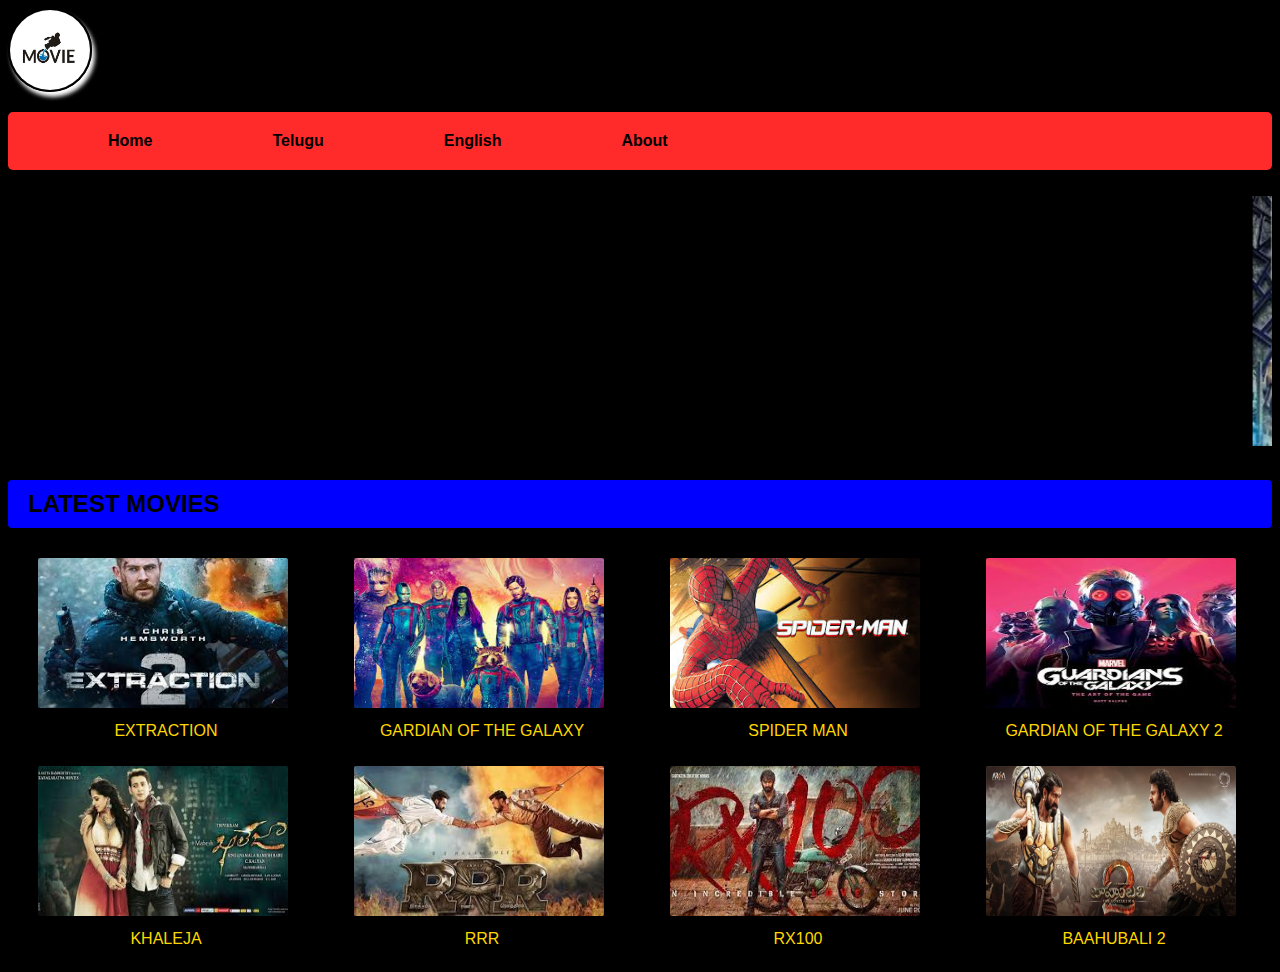
<file: index.html>
<!DOCTYPE html>
<html lang="en">
<head>
    <meta charset="UTF-8">
    <meta name="viewport" content="width=device-width, initial-scale=1.0">
    <title>EPIC/HOME</title>
    <link rel="stylesheet" href="css/style.css">
</head>
<body>
    <img class="logo" src="images2/MOVIE..jpg" alt="img" width="80px" height="80px">
    <div class="navbar">
        <ul>
            <li><a href="#">Home</a></li>
            <li><a href="#">Telugu</a></li>
            <li><a href="#">English</a></li>
            <li><a href="#">About</a></li>
        </ul>
    </div>
    <marquee class="advertisement">
        <a href="blackpanther.html"><img src="images2/panther.jfif" alt="img"></a>
        <a href="ironman2.html"><img src="images2/iranman.jfif" alt="img"></a>
        <a href="avengers end game.html"><img src="images2/end game.jfif" alt="img"></a>
    </marquee>
    <h2>
        LATEST MOVIES
    </h2>
    <div>
        <div class="container">
        <div>
            <a href="Exatraction2.html"><img src="images2/ex2.jfif" alt="img"></a>
            <p>EXTRACTION</p>
        </div>
        <div>
            <a href="GOG.html"><img src="images2/GOG.jfif" alt="img"></a>
            <p>GARDIAN OF THE GALAXY</p>
        </div>
        <div>
            <a href="spydy.html"><img src="images2/spydy.jfif" alt="img"></a>
            <p>SPIDER MAN</p>
        </div>
        <div>
            <a href="GOG2.html"><img src="images2/GOG2.jfif" alt="img"></a>
            <p>GARDIAN OF THE GALAXY 2</p>
        </div>
        <div>
            <a href="khaleja.html"><img src="images2/khaleja.jfif" alt="img"></a>
            <p>KHALEJA</p>
        </div>
        <div>
            <a href="rrr.html"><img src="images2/RRR.jfif" alt="img"></a>
            <p>RRR</p>
        </div>
        <div>
            <a href="rx100.html"><img src="images2/rx100.jfif" alt="img"></a>
            <p>RX100</p>
        </div>
        <div>
            <a href="bahubali2.html"><img src="images2/bahubali2.jpg" alt="img"></a>
            <p>BAAHUBALI 2</p>
        </div>
        </div>

    </div>
</body>
</html>
</file>
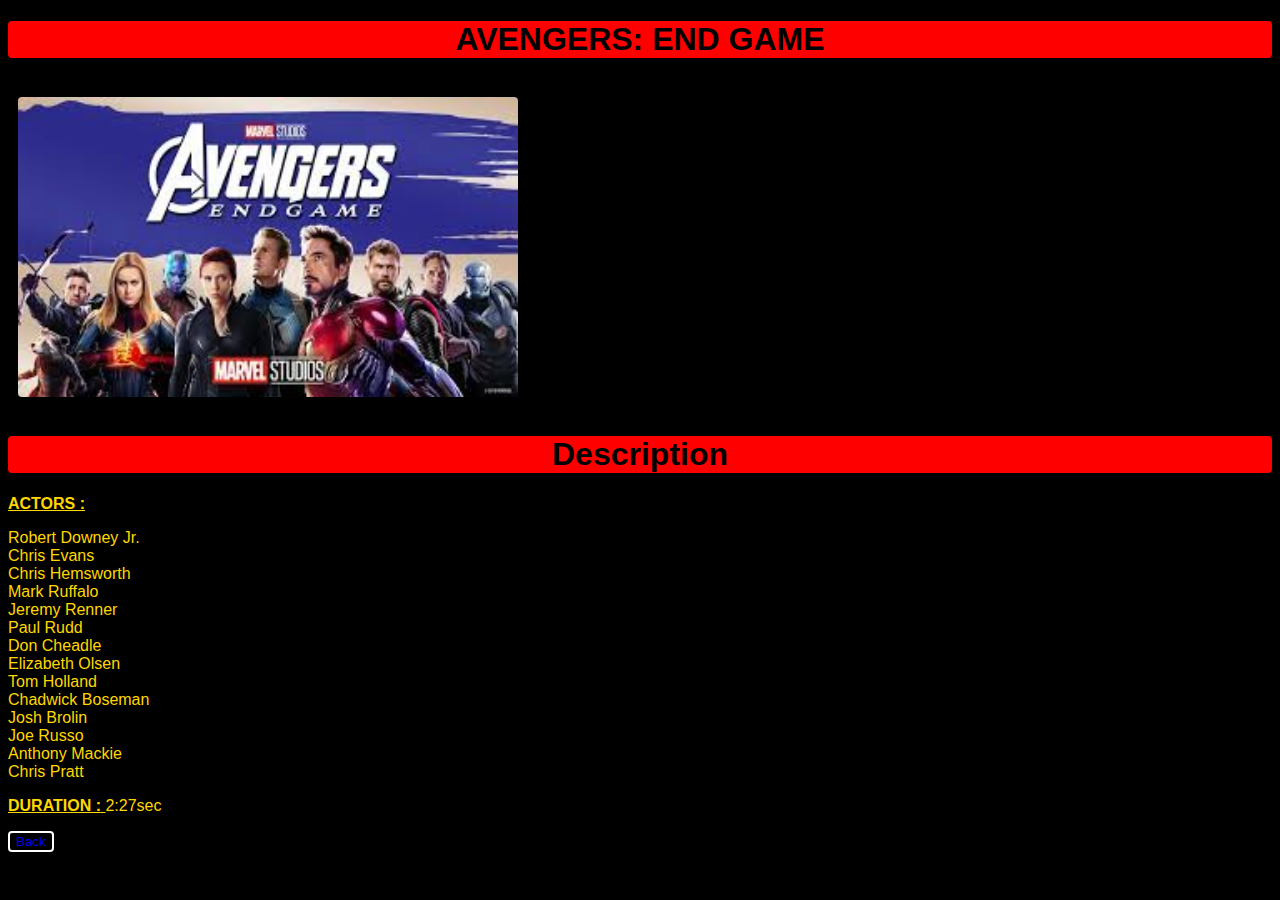
<file: avengers end game.html>
<!DOCTYPE html>
<html lang="en">
<head>
    <meta charset="UTF-8">
    <meta name="viewport" content="width=device-width, initial-scale=1.0">
    <title>avengers end game</title>
    <link rel="stylesheet" href="css/movie list.css">
</head>
<body>
    <div>
        <h1>AVENGERS: END GAME</h1>
        <div class="movi">
            <img src="images2/end game.jfif" alt="img">
            
            <iframe width="560" height="315" src="https://www.youtube.com/embed/TcMBFSGVi1c?si=Hj4QP_laXIVePVvQ" title="YouTube video player" frameborder="0" allow="accelerometer; autoplay; clipboard-write; encrypted-media; gyroscope; picture-in-picture; web-share" allowfullscreen></iframe>
        </div>
        <h1>Description</h1>
        <p><b>ACTORS :</b></p>
         <p>Robert Downey Jr. <br>
Chris Evans <br>
Chris Hemsworth <br>

Mark Ruffalo <br>
Jeremy Renner <br>

Paul Rudd <br>
Don Cheadle <br>

Elizabeth Olsen <br> 
Tom Holland <br>

Chadwick Boseman <br>
Josh Brolin <br>

Joe Russo <br>
Anthony Mackie <br>
Chris Pratt <br></p>
        <p><b>DURATION : </b>2:27sec</p>
        <button><a href="index.html">Back</a></button>
    </div>
</body>
</html>
</file>
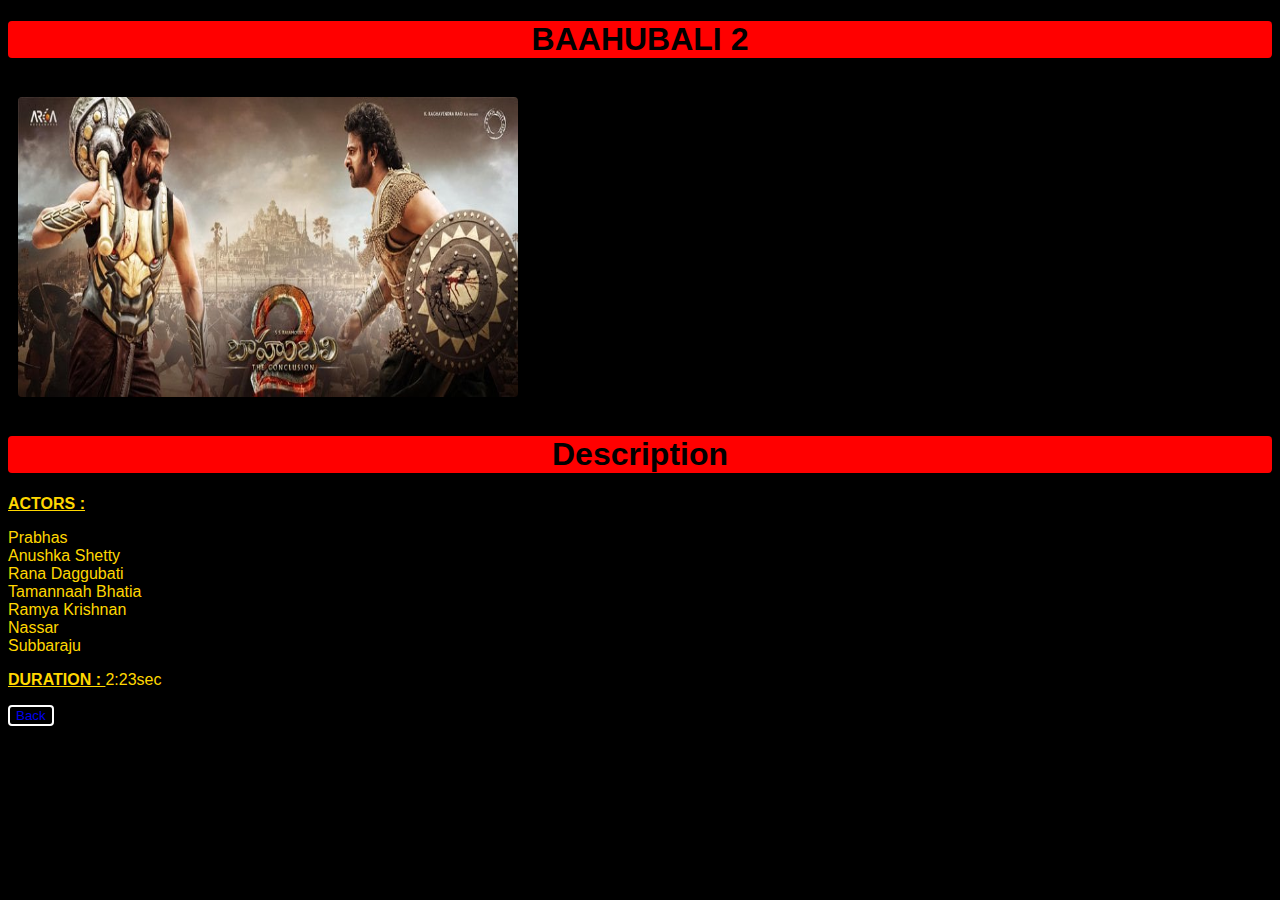
<file: bahubali2.html>
<!DOCTYPE html>
<html lang="en">
<head>
    <meta charset="UTF-8">
    <meta name="viewport" content="width=device-width, initial-scale=1.0">
    <title>Baahubali 2</title>
    <link rel="stylesheet" href="css/movie list.css">
</head>
<body>
    <div>
        <h1>BAAHUBALI 2</h1>
        <div class="movi">
            <img src="images2/bahubali2.jpg" alt="img">
            
            <iframe width="560" height="315" src="https://www.youtube.com/embed/94BzBOpv42g?si=E9C3HWZpv-_cdWYh" title="YouTube video player" frameborder="0" allow="accelerometer; autoplay; clipboard-write; encrypted-media; gyroscope; picture-in-picture; web-share" allowfullscreen></iframe>
        </div>
        <h1>Description</h1>
        <p><b>ACTORS :</b></p>
        <p>
         
Prabhas <br>

Anushka Shetty <br>

Rana Daggubati <br>

Tamannaah Bhatia <br>

Ramya Krishnan <br>

Nassar <br>

Subbaraju
        </p>
        <p><b>DURATION : </b>2:23sec</p>
        <button><a href="index.html">Back</a></button>
    </div>
</body>
</html>
</file>
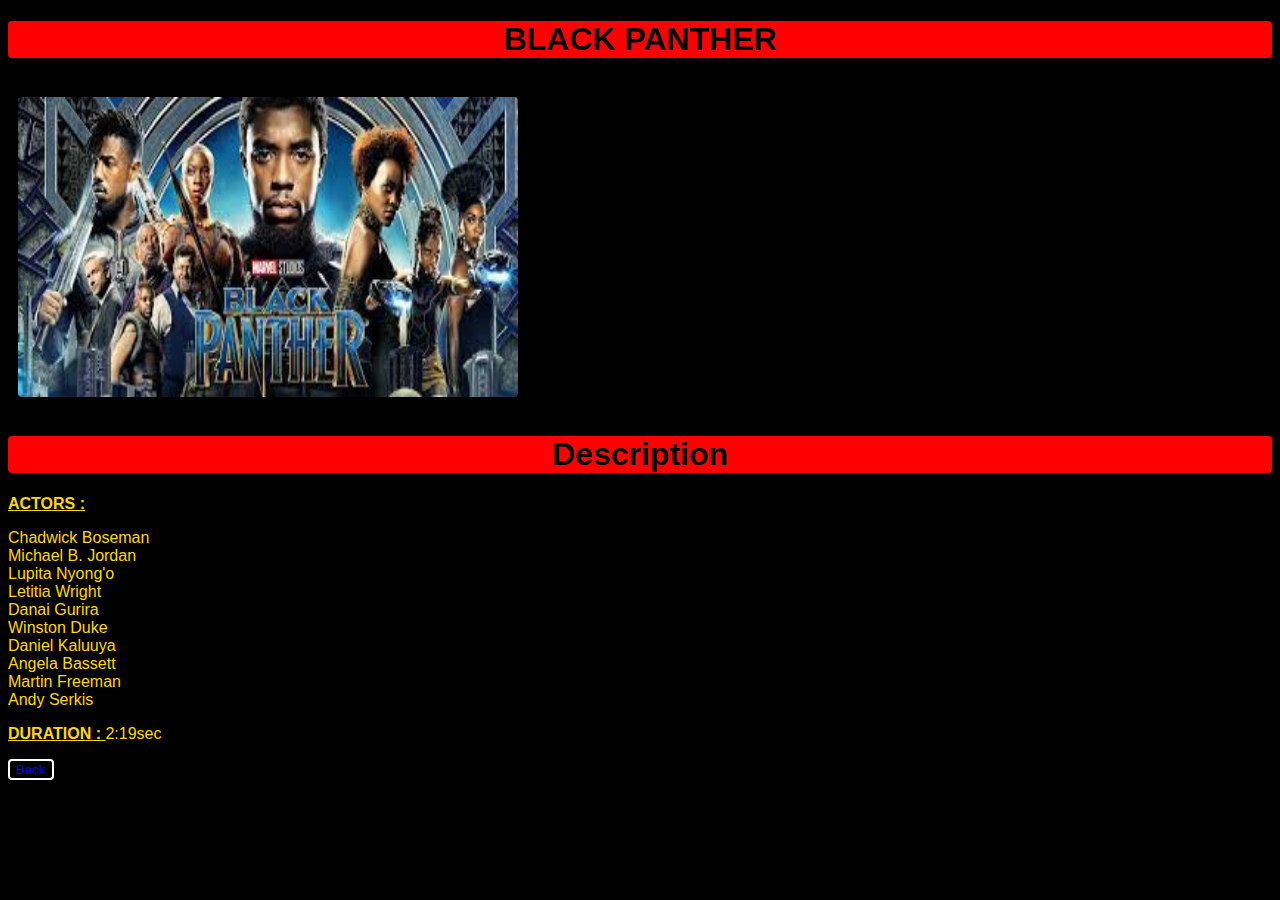
<file: blackpanther.html>
<!DOCTYPE html>
<html lang="en">
<head>
    <meta charset="UTF-8">
    <meta name="viewport" content="width=device-width, initial-scale=1.0">
    <title>blackpanther</title>
    <link rel="stylesheet" href="css/movie list.css">
</head>
<body>
    <div>
        <h1>BLACK PANTHER</h1>
        <div class="movi">
            <img src="images2/panther.jfif" alt="img">
            
            <iframe width="560" height="315" src="https://www.youtube.com/embed/xjDjIWPwcPU?si=5pOMfquq4aPIEP7Y" title="YouTube video player" frameborder="0" allow="accelerometer; autoplay; clipboard-write; encrypted-media; gyroscope; picture-in-picture; web-share" allowfullscreen></iframe>
        </div>
        <h1>Description</h1>
        <p><b>ACTORS :</b></p>
        <p>
        Chadwick Boseman <br>
        Michael B. Jordan <br>
        Lupita Nyong'o <br>
        Letitia Wright <br>
        Danai Gurira <br>
        Winston Duke <br>
        Daniel Kaluuya <br>
        Angela Bassett <br>
        Martin Freeman <br>
        
        Andy Serkis
        
        </p>
        <p><b>DURATION : </b>2:19sec</p>
        <button><a href="index.html">Back</a></button>
    </div>
</body>
</html>
</file>
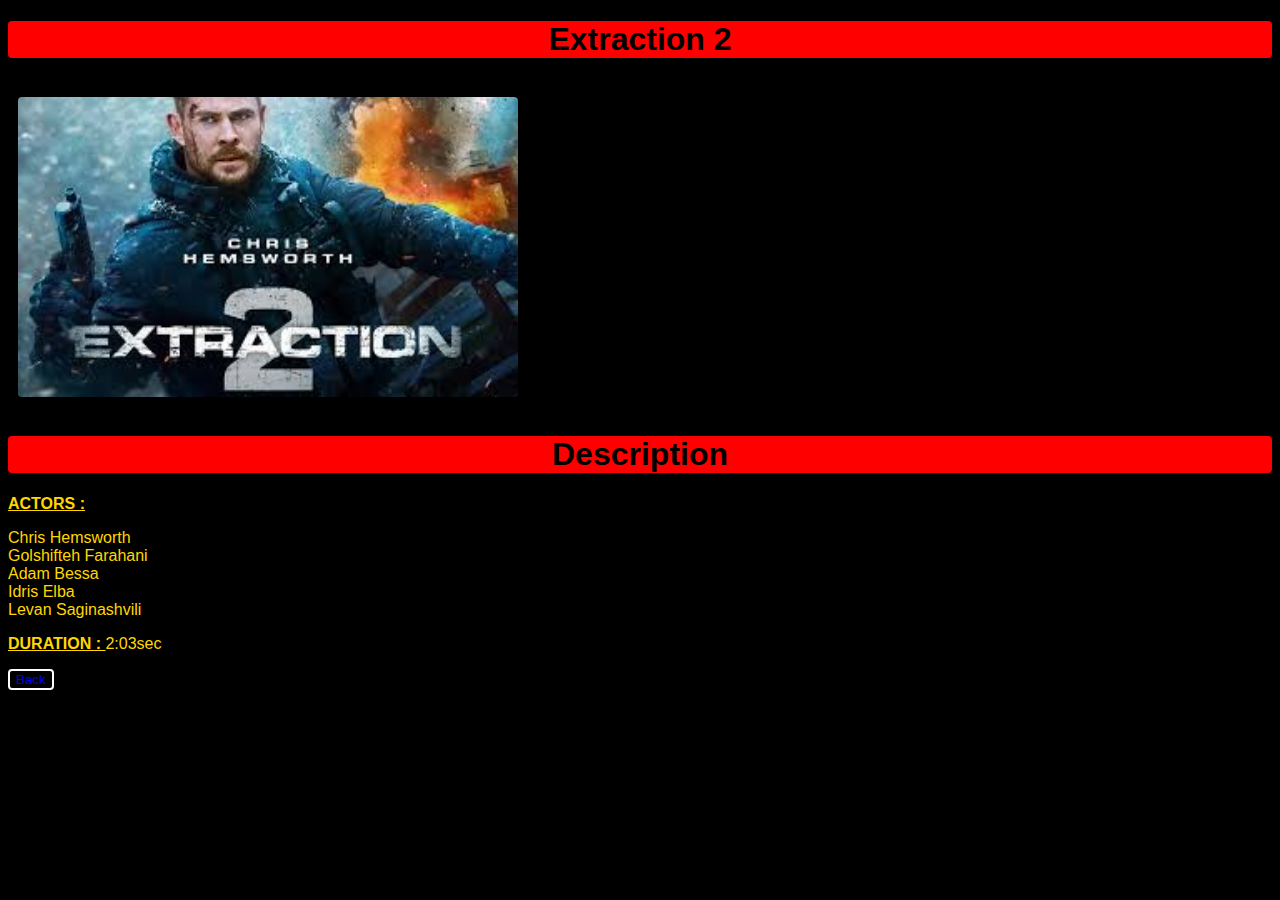
<file: Exatraction2.html>
<!DOCTYPE html>
<html lang="en">
<head>
    <meta charset="UTF-8">
    <meta name="viewport" content="width=device-width, initial-scale=1.0">
    <title>Exatraction2</title>
    <link rel="stylesheet" href="css/movie list.css">
</head>
<body>
    <div>
        <h1>Extraction 2</h1>
        <div class="movi">
            <img src="images2/ex2.jfif" alt="img">

            <iframe width="560" height="315" src="https://www.youtube.com/embed/Y274jZs5s7s?si=h0_1TDy3MdiczvZR" title="YouTube video player" frameborder="0" allow="accelerometer; autoplay; clipboard-write; encrypted-media; gyroscope; picture-in-picture; web-share" allowfullscreen></iframe>
        </div>
        <h1>Description</h1>
        <p><b>ACTORS :</b></p>
        <p> Chris Hemsworth <br>Golshifteh Farahani <br>Adam Bessa <br> Idris Elba <br> Levan Saginashvili</p>
        <p><b>DURATION : </b>2:03sec</p>
        <button><a href="index.html">Back</a></button>
    </div>
</body>
</html>
</file>
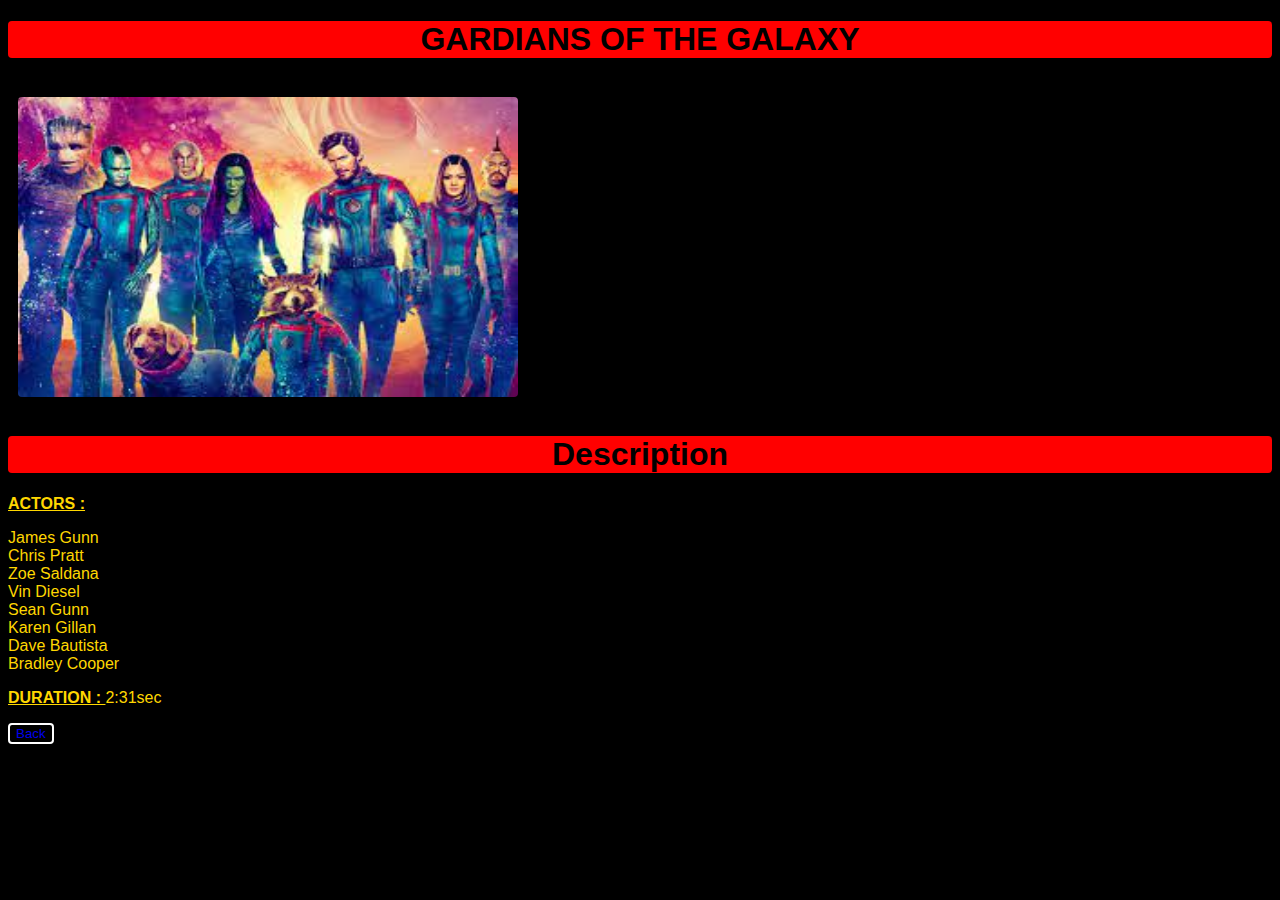
<file: GOG.html>
<!DOCTYPE html>
<html lang="en">
<head>
    <meta charset="UTF-8">
    <meta name="viewport" content="width=device-width, initial-scale=1.0">
    <title>Gardian of the galaxy</title>
    <link rel="stylesheet" href="css/movie list.css">
</head>
<body>
    <div>
        <h1>GARDIANS OF THE GALAXY</h1>
        <div class="movi">
            <img src="images2/GOG.jfif" alt="img">
            
            <iframe width="560" height="315" src="https://www.youtube.com/embed/d96cjJhvlMA?si=5042NqRtBDyDmgtO" title="YouTube video player" frameborder="0" allow="accelerometer; autoplay; clipboard-write; encrypted-media; gyroscope; picture-in-picture; web-share" allowfullscreen></iframe>
        </div>
        <h1>Description</h1>
        <p><b>ACTORS :</b></p>
        <p>
         James Gunn <br> Chris Pratt <br> Zoe Saldana <br>Vin Diesel <br>Sean Gunn <br>Karen Gillan <br>Dave Bautista <br> Bradley Cooper
        </p>
        <p><b>DURATION : </b>2:31sec</p>
        <button><a href="index.html">Back</a></button>
    </div>
</body>
</html>
</file>
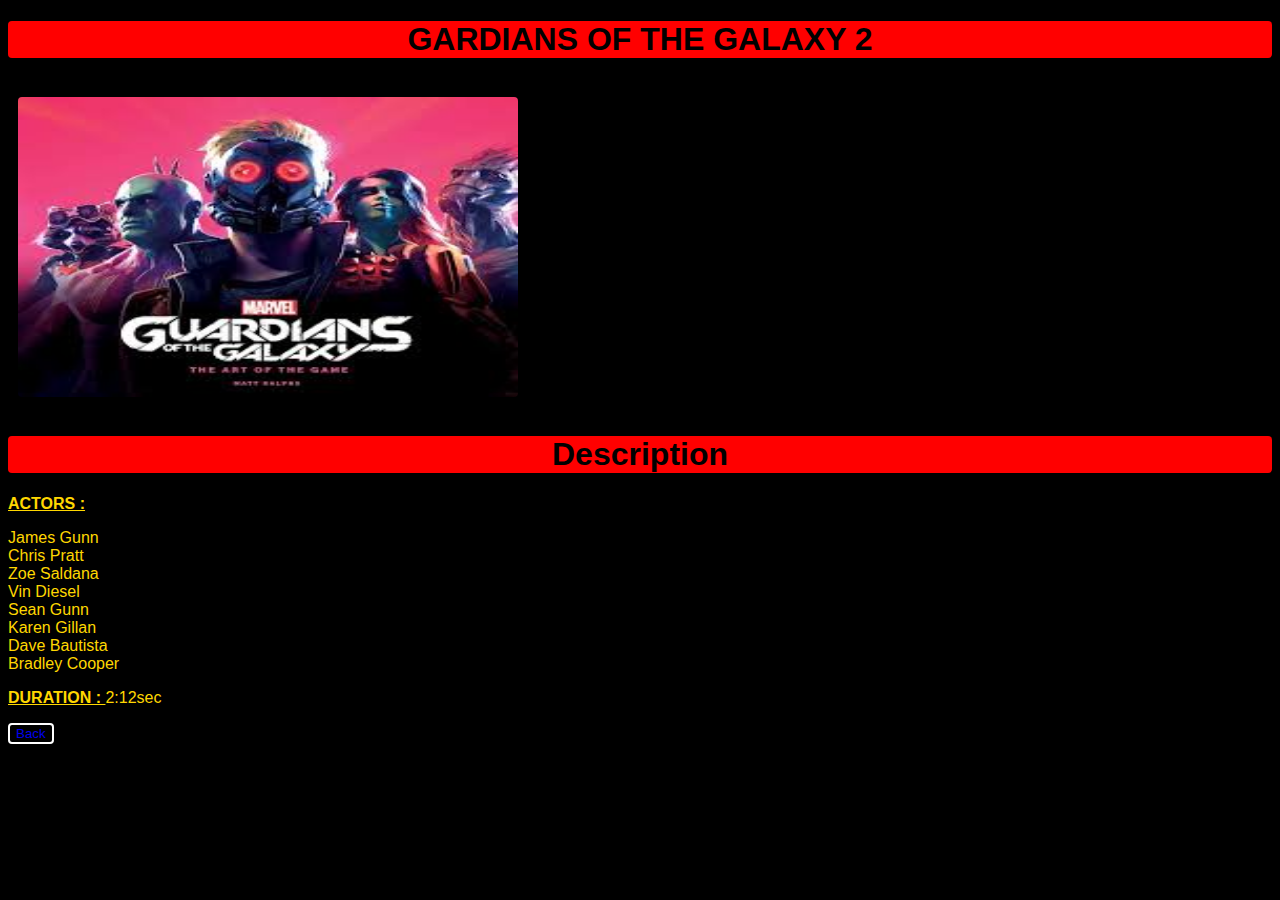
<file: GOG2.html>
<!DOCTYPE html>
<html lang="en">
<head>
    <meta charset="UTF-8">
    <meta name="viewport" content="width=device-width, initial-scale=1.0">
    <title>Gardian of the galaxy 2</title>
    <link rel="stylesheet" href="css/movie list.css">
</head>
<body>
    <div>
        <h1>GARDIANS OF THE GALAXY 2</h1>
        <div class="movi">
            <img src="images2/GOG2.jfif" alt="img">
            
            <iframe width="560" height="315" src="https://www.youtube.com/embed/dW1BIid8Osg?si=PbRAK_R7qHFYN_Vp" title="YouTube video player" frameborder="0" allow="accelerometer; autoplay; clipboard-write; encrypted-media; gyroscope; picture-in-picture; web-share" allowfullscreen></iframe>
        </div>
        <h1>Description</h1>
        <p><b>ACTORS :</b></p>
        <p>
         James Gunn <br> Chris Pratt <br> Zoe Saldana <br>Vin Diesel <br>Sean Gunn <br>Karen Gillan <br>Dave Bautista <br> Bradley Cooper
        </p>
        <p><b>DURATION : </b>2:12sec</p>
        <button><a href="index.html">Back</a></button>
    </div>
</body>
</html>
</file>
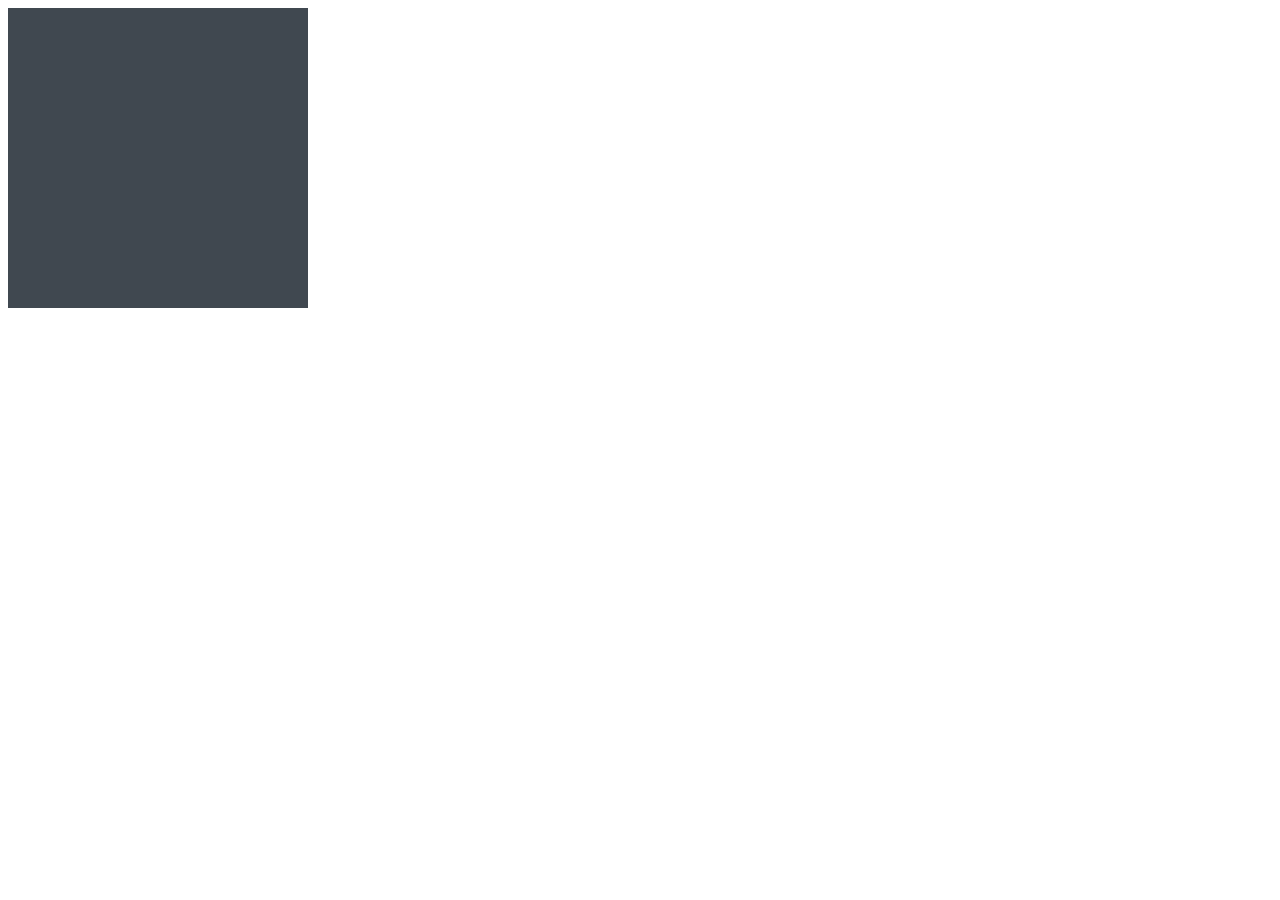
<file: html.html>
<!DOCTYPE html>
<html lang="en">
<head>
    <meta charset="UTF-8">
    <meta name="viewport" content="width=device-width, initial-scale=1.0">
    <title>Document</title>
</head>
<style>
    div{
        height: 300px;
        width: 300px;
        background-color: rgb(64, 72, 80);
        animation: mymove 5s infinite;
    }
    @keyframes mymove {
        0%{top:0px;left: 0px;}
        25%{ top:0px;left:0px;}
        50%{top:100px;left: 100px;}
    }
    div:hover{
        border-radius:50%;
    }
</style>
<body>
    <div></div>
    
</body>
</html>
</file>
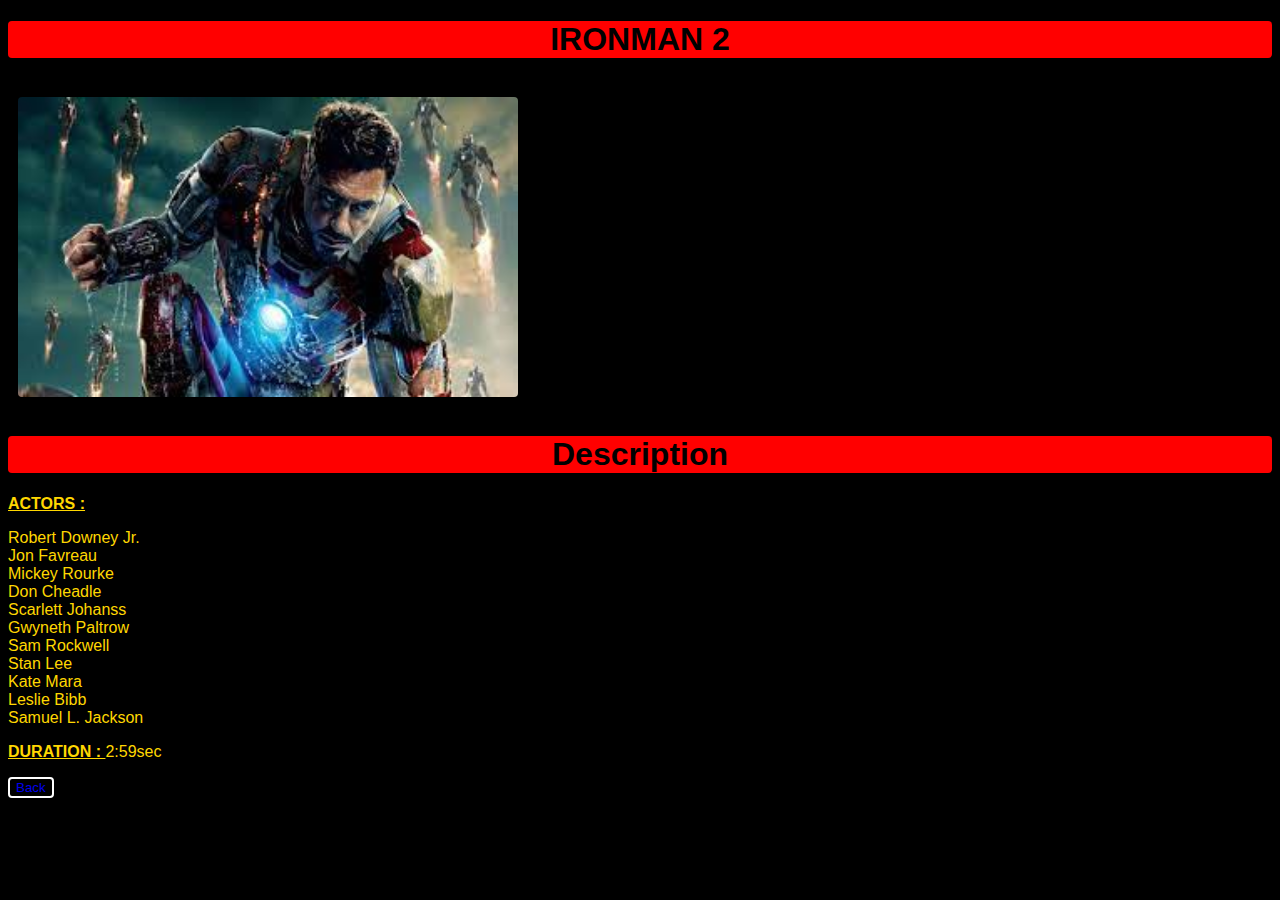
<file: ironman2.html>
<!DOCTYPE html>
<html lang="en">
<head>
    <meta charset="UTF-8">
    <meta name="viewport" content="width=device-width, initial-scale=1.0">
    <title>ironman2</title>
    <link rel="stylesheet" href="css/movie list.css">
</head>
<body>
    <div>
        <h1>IRONMAN 2</h1>
        <div class="movi">
            <img src="images2/iranman.jfif" alt="img">
            
            <iframe width="560" height="315" src="https://www.youtube.com/embed/wKtcmiifycU?si=XLOaDDgz3khprkW1" title="YouTube video player" frameborder="0" allow="accelerometer; autoplay; clipboard-write; encrypted-media; gyroscope; picture-in-picture; web-share" allowfullscreen></iframe>
        </div>
        <h1>Description</h1>
        <p><b>ACTORS :</b></p>
        <p>
            Robert Downey Jr. <br>
            Jon Favreau <br>
            Mickey Rourke <br>
            Don Cheadle <br>
            Scarlett Johanss <br>
            Gwyneth Paltrow <br>
            Sam Rockwell <br>
            Stan Lee <br>
            Kate Mara <br>
            Leslie Bibb <br>
            Samuel L. Jackson
        </p>
        <p><b>DURATION : </b>2:59sec</p>
        <button><a href="index.html">Back</a></button>
    </div>
</body>
</html>
</file>
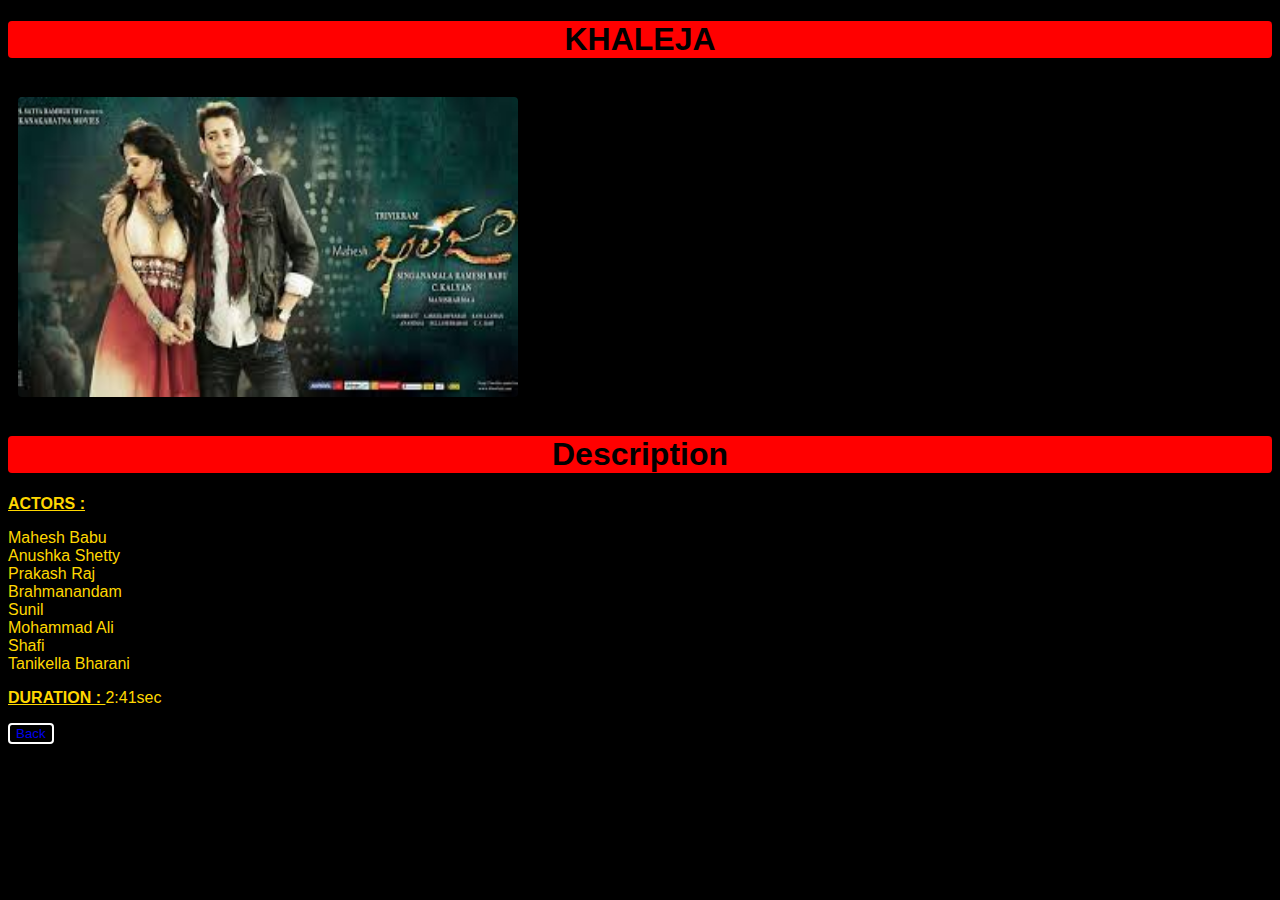
<file: khaleja.html>
<!DOCTYPE html>
<html lang="en">
<head>
    <meta charset="UTF-8">
    <meta name="viewport" content="width=device-width, initial-scale=1.0">
    <title>khaleja</title>
    <link rel="stylesheet" href="css/movie list.css">
</head>
<body>
    <div>
        <h1>KHALEJA</h1>
        <div class="movi">
            <img src="images2/khaleja.jfif" alt="img">
            
            <iframe width="560" height="315" src="https://www.youtube.com/embed/YraH4F8SdU0?si=HU-3uJT9avz5PqI8" title="YouTube video player" frameborder="0" allow="accelerometer; autoplay; clipboard-write; encrypted-media; gyroscope; picture-in-picture; web-share" allowfullscreen></iframe>
        </div>
        <h1>Description</h1>
        <p><b>ACTORS :</b></p>
        <p>
           
Mahesh Babu <br>


Anushka Shetty <br>


Prakash Raj <br>


Brahmanandam <br>


Sunil <br>


Mohammad Ali <br>


Shafi <br>
Tanikella Bharani
        </p>
        <p><b>DURATION : </b>2:41sec</p>
        <button><a href="index.html">Back</a></button>
    </div>
</body>
</html>
</file>
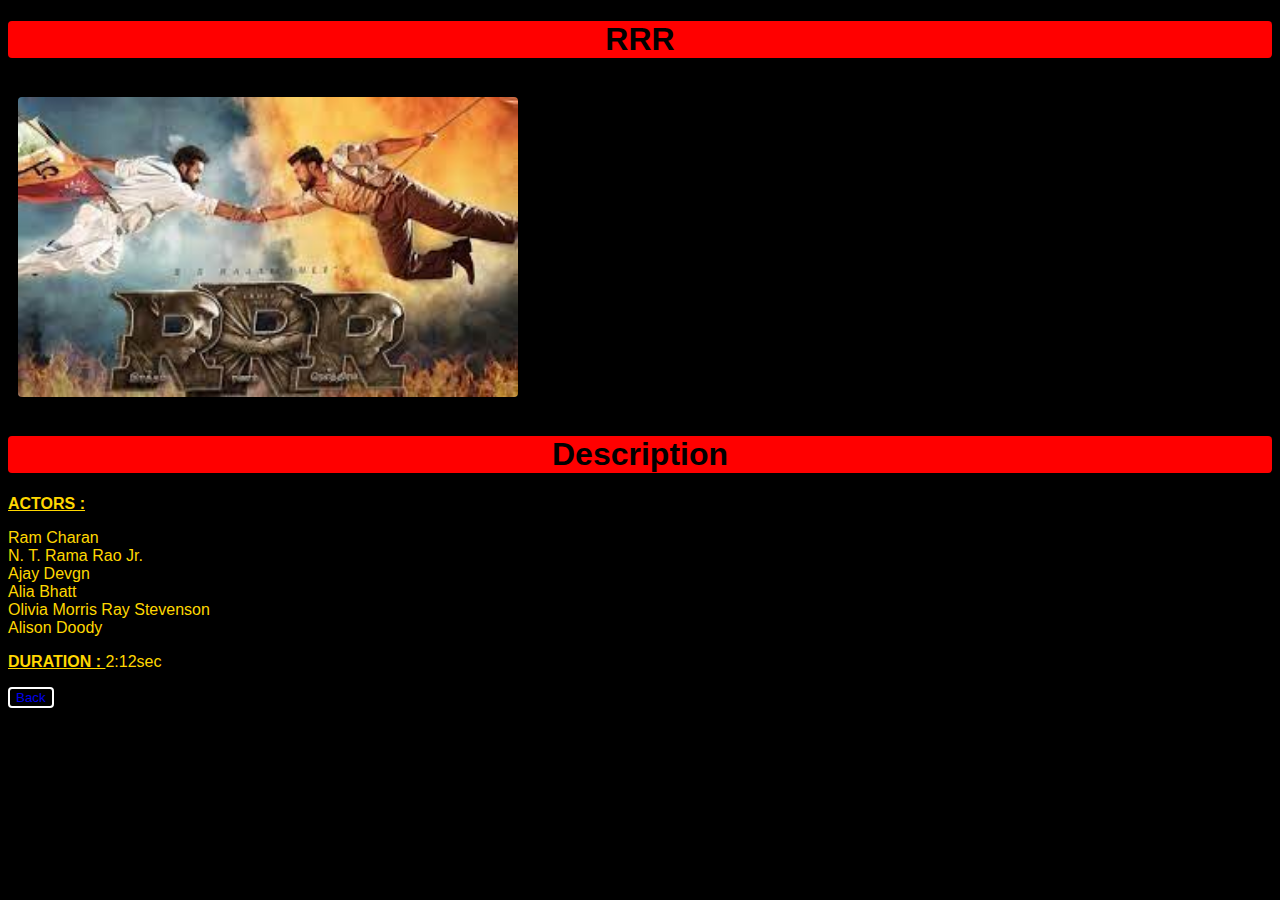
<file: rrr.html>
<!DOCTYPE html>
<html lang="en">
<head>
    <meta charset="UTF-8">
    <meta name="viewport" content="width=device-width, initial-scale=1.0">
    <title>RRR</title>
    <link rel="stylesheet" href="css/movie list.css">
</head>
<body>
    <div>
        <h1>RRR</h1>
        <div class="movi">
            <img src="images2/RRR.jfif" alt="img">
            
            <iframe width="560" height="315" src="https://www.youtube.com/embed/NgBoMJy386M?si=_3tNQGBYLzEtpJCK" title="YouTube video player" frameborder="0" allow="accelerometer; autoplay; clipboard-write; encrypted-media; gyroscope; picture-in-picture; web-share" allowfullscreen></iframe>
        </div>
        <h1>Description</h1>
        <p><b>ACTORS :</b></p>
        <p>
            Ram Charan <br>
            
            N. T. Rama Rao Jr. <br>

            
            Ajay Devgn <br>

            
            Alia Bhatt <br>

            
            Olivia Morris

            
            Ray Stevenson <br>

            
            Alison Doody
        </p>
        <p><b>DURATION : </b>2:12sec</p>
        <button><a href="index.html">Back</a></button>
    </div>
</body>
</html>
</file>
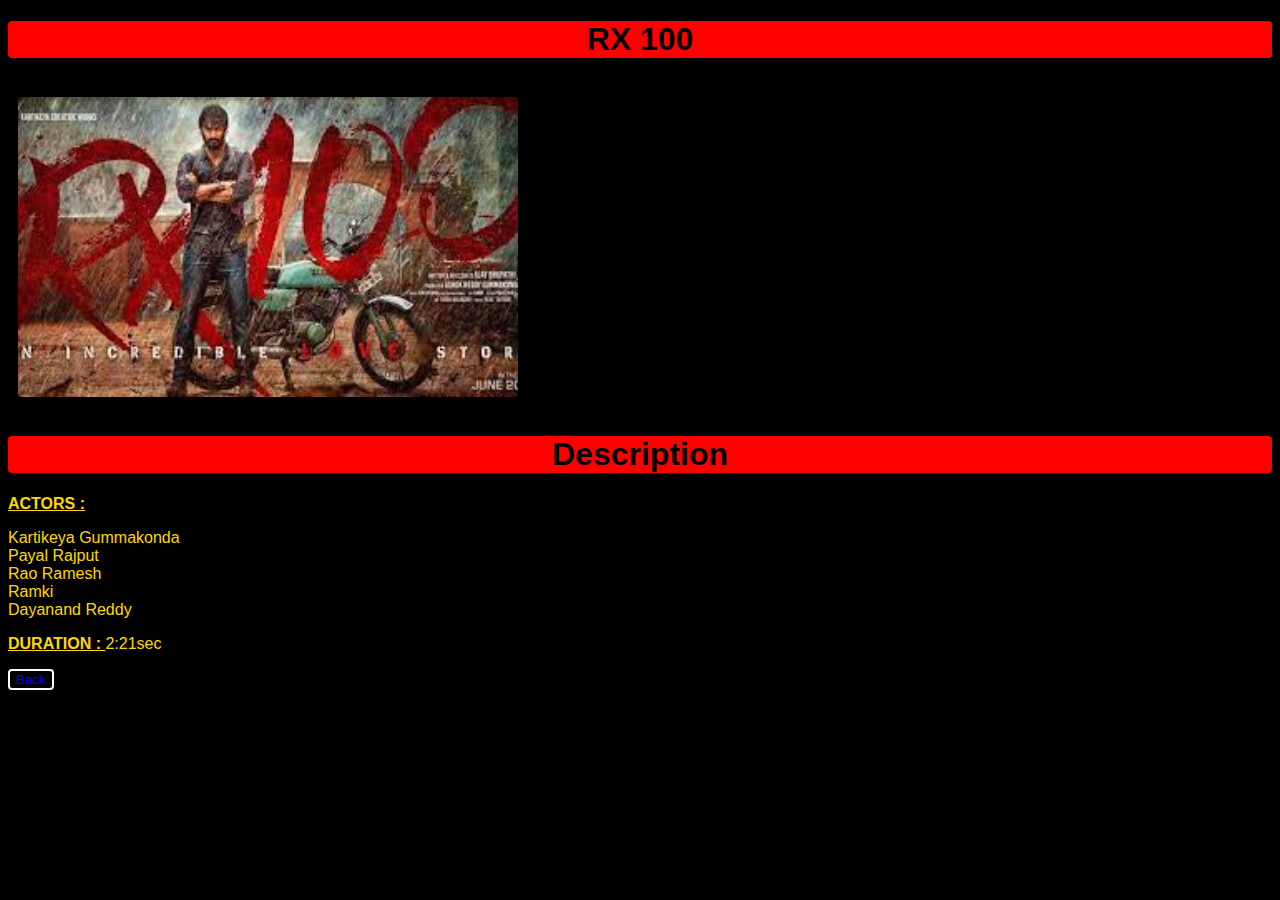
<file: rx100.html>
<!DOCTYPE html>
<html lang="en">
<head>
    <meta charset="UTF-8">
    <meta name="viewport" content="width=device-width, initial-scale=1.0">
    <title>RX100</title>
    <link rel="stylesheet" href="css/movie list.css">
</head>
<body>
    <div>
        <h1>RX 100</h1>
        <div class="movi">
            <img src="images2/rx100.jfif" alt="img">
            
            <iframe width="560" height="315" src="https://www.youtube.com/embed/IbPL4FUTvXY?si=DW6an3JOLivZzxqG" title="YouTube video player" frameborder="0" allow="accelerometer; autoplay; clipboard-write; encrypted-media; gyroscope; picture-in-picture; web-share" allowfullscreen></iframe>
        </div>
        <h1>Description</h1>
        <p><b>ACTORS :</b></p>
        <p>
Kartikeya Gummakonda <br>

Payal Rajput <br>

Rao Ramesh <br>

Ramki <br>

Dayanand Reddy
        </p>
        <p><b>DURATION : </b>2:21sec</p>
        <button><a href="index.html">Back</a></button>
    </div>
</body>
</html>
</file>
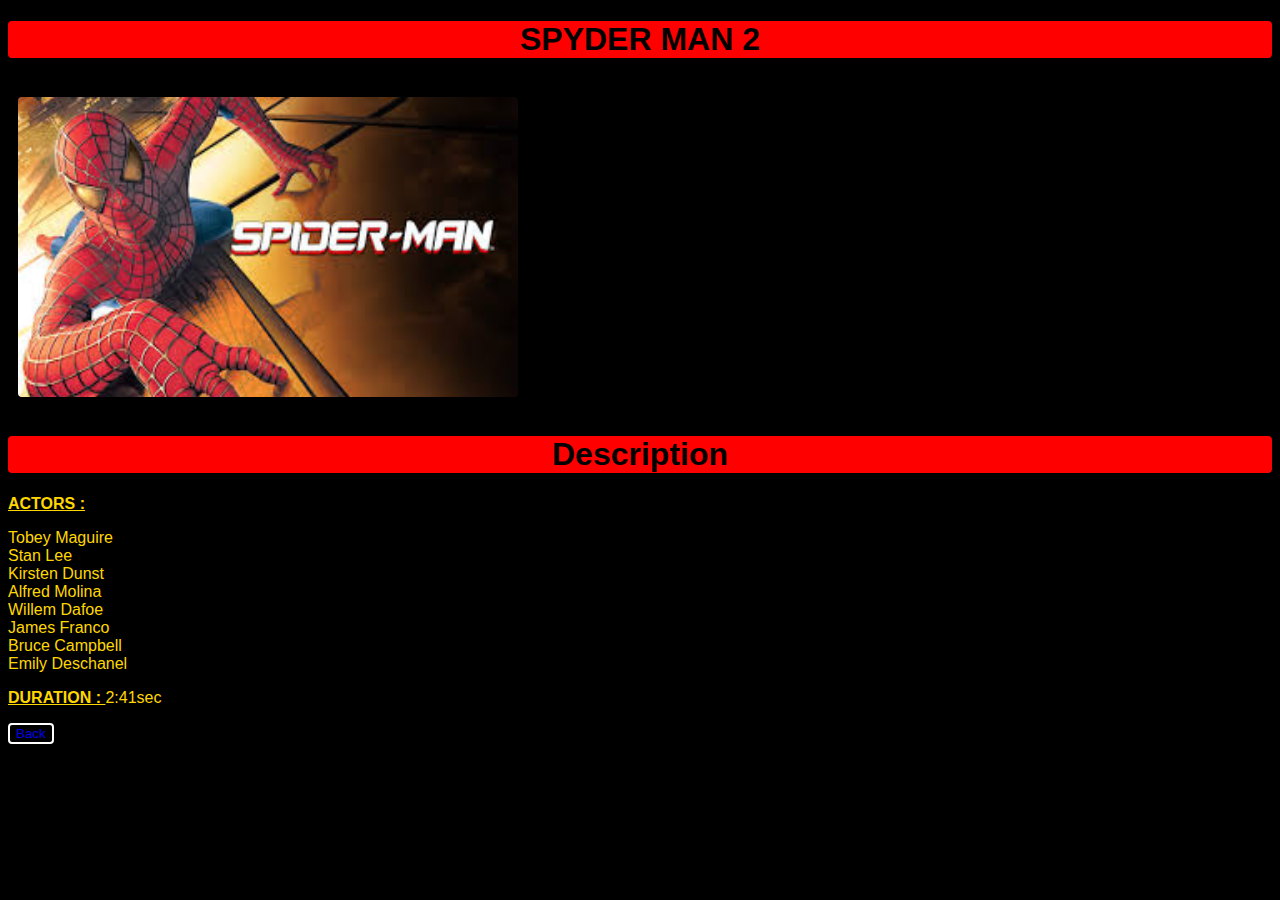
<file: spydy.html>
<!DOCTYPE html>
<html lang="en">
<head>
    <meta charset="UTF-8">
    <meta name="viewport" content="width=device-width, initial-scale=1.0">
    <title>Spiderman 2</title>
    <link rel="stylesheet" href="css/movie list.css">
</head>
<body>
    <div>
        <h1>SPYDER MAN 2</h1>
        <div class="movi">
            <img src="images2/spydy.jfif" alt="img">
            
            <iframe width="560" height="315" src="https://www.youtube.com/embed/1s9Yln0YwCw?si=xYuCf9Nr8M6RYeTJ" title="YouTube video player" frameborder="0" allow="accelerometer; autoplay; clipboard-write; encrypted-media; gyroscope; picture-in-picture; web-share" allowfullscreen></iframe>
        </div>
        <h1>Description</h1>
        <p><b>ACTORS :</b></p>
        <p>
            Tobey Maguire <br> Stan Lee <br>  Kirsten Dunst <br> Alfred Molina <br> Willem Dafoe <br> James Franco <br> Bruce Campbell <br> Emily Deschanel <br> 
        </p>
        <p><b>DURATION : </b>2:41sec</p>
        <button><a href="index.html">Back</a></button>
    </div>
</body>
</html>
</file>
<file: css/style.css>
body{
    background-color: black;
}
.logo{
    border-radius: 50%;
    box-shadow: 3px 5px 4px white;
    border: 2px solid black;
}
.navbar{
    background-color: rgb(255, 43, 43);
    border-radius: 5px;
}
.navbar li,a{
    list-style: none;
    float: left;
    padding: 10px 30px;
    text-decoration: none;
    color: rgb(0, 0, 0);
}
.navbar ul{
    overflow: auto;
}
marquee img{
    width: 350px;
    height: 250px;
    display: grid;
    grid-template-columns: 1fr 1fr 1fr ;
}
li,a:hover{
    border-radius: 4px;
    color: rgb(0, 125, 46);
    font-weight: bold;
    font-family: 'Gill Sans', 'Gill Sans MT', Calibri, 'Trebuchet MS', sans-serif;

}
h2{
    background-color: blue;
    border-radius: 4px;
    padding: 10px 20px;
    font-family: 'Gill Sans', 'Gill Sans MT', Calibri, 'Trebuchet MS', sans-serif;
}
.container{
    text-align: center;
    display: grid;
    grid-template-columns: 1fr 1fr 1fr 1fr;
}
.container img{
    width: 250px;
    height: 150px;
    border-radius: 2px;
    
    
}
.container img:hover{
    box-shadow: 0 4px 8px 0 rgb(255, 255, 255);
    transition: box-shadow 2s, transform 2s;
    transform: scale(1.3);
}
.container p{
    color: gold;
    font-family: Arial, Helvetica, sans-serif;
}
</file>
<file: css/movie list.css>
body{
    background-color: black;
}
h1{ 
    text-align: center;
    background-color: red;
    font-family:'Trebuchet MS', 'Lucida Sans Unicode', 'Lucida Grande', 'Lucida Sans', Arial, sans-serif;
    padding: 10pxs;
    border-radius: 4px;

}
.movi{
    display: grid;
    grid-template-columns: 1fr 1fr;
    align-items: center;
    padding: 10px;
}
img{
    width: 500px;
    height: 300px;
    border-radius: 4px;
    box-shadow: 0 3px 6px 0 black;
}
a{
    text-decoration: none;
}
p{
    font-family: Arial, Helvetica, sans-serif;
    color: gold;

}
p b{
    text-decoration: underline;
}
button{
    background-color: black;
    border: 2px white solid;
    border-radius: 4px;
}
</file>
